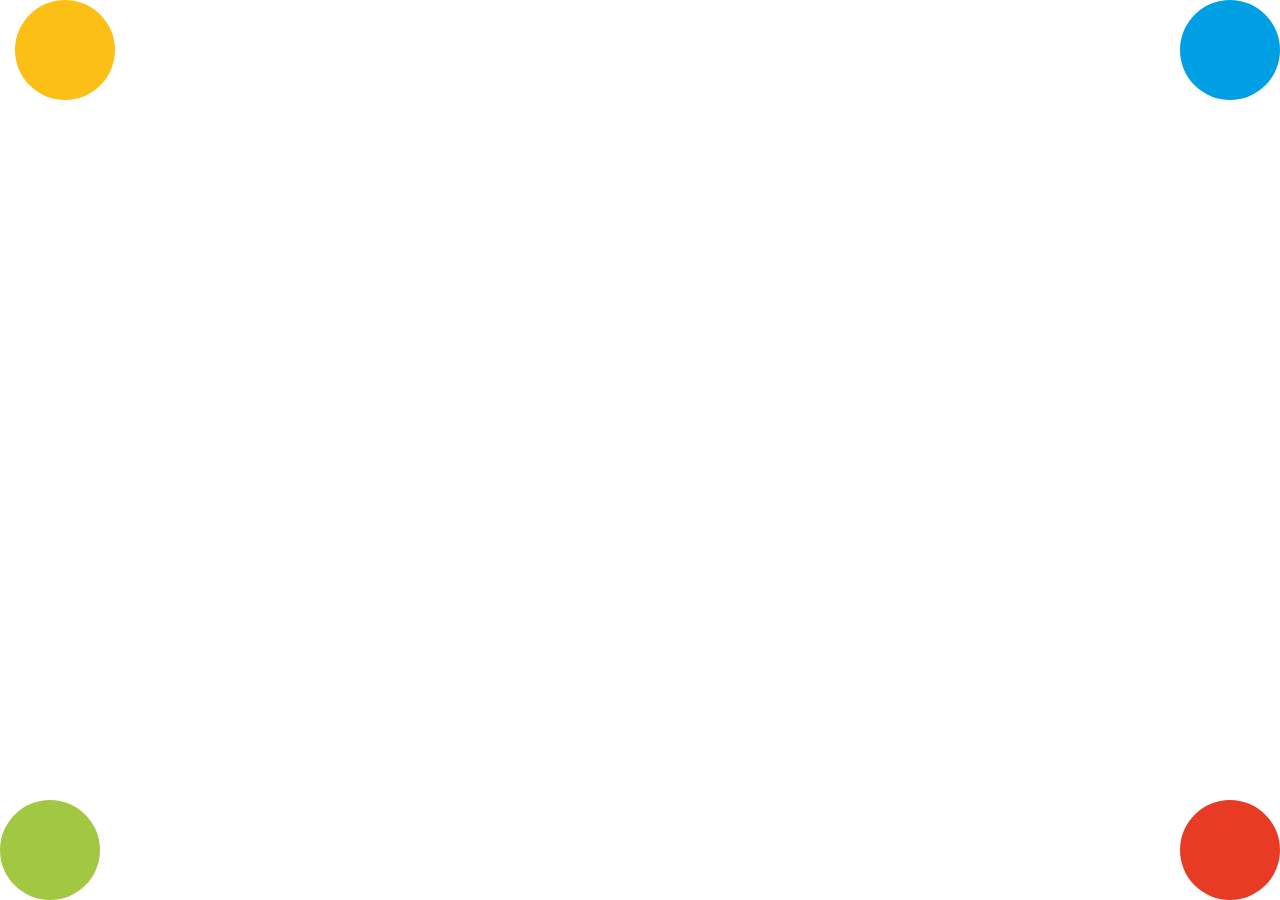
<file: def3/index.html>
<!DOCTYPE html>
<html lang="en">

<head>
	<meta charset="utf-8">
	<meta http-equiv="X-UA-Compatible" content="IE=edge">
	<meta name="viewport" content="width=device-width, initial-scale=1">
	<!-- The above 3 meta tags *must* come first in the head; any other head content must come *after* these tags -->
	<title>Bootstrap 101 Template</title>

	<!-- Bootstrap -->
	<link href="css/bootstrap.min.css" rel="stylesheet">
	<link href="css/main.css" rel="stylesheet">

</head>

<body>
	<div class="container-fluid">
		<div id="topleft" class="circle" style="background-color: #FBBF16"></div>
		<div id="topright" class="circle" style="background-color: #009FE3"></div>
		<div id="bottomleft" class="circle" style="background-color: #A2C742"></div>
		<div id="bottomright" class="circle" style="background-color: #E73B25"></div>
	</div>

	<script src="https://ajax.googleapis.com/ajax/libs/jquery/1.11.3/jquery.min.js"></script>
	<!-- Include all compiled plugins (below), or include individual files as needed -->
	<script src="js/bootstrap.min.js"></script>
	<script src="js/jq.js"></script>
</body>

</html>
</file>
<file: def3/css/main.css>
.circle {
	width: 100px;
	height: 100px;
	border-radius: 50px;
	position: absolute;
}
</file>
